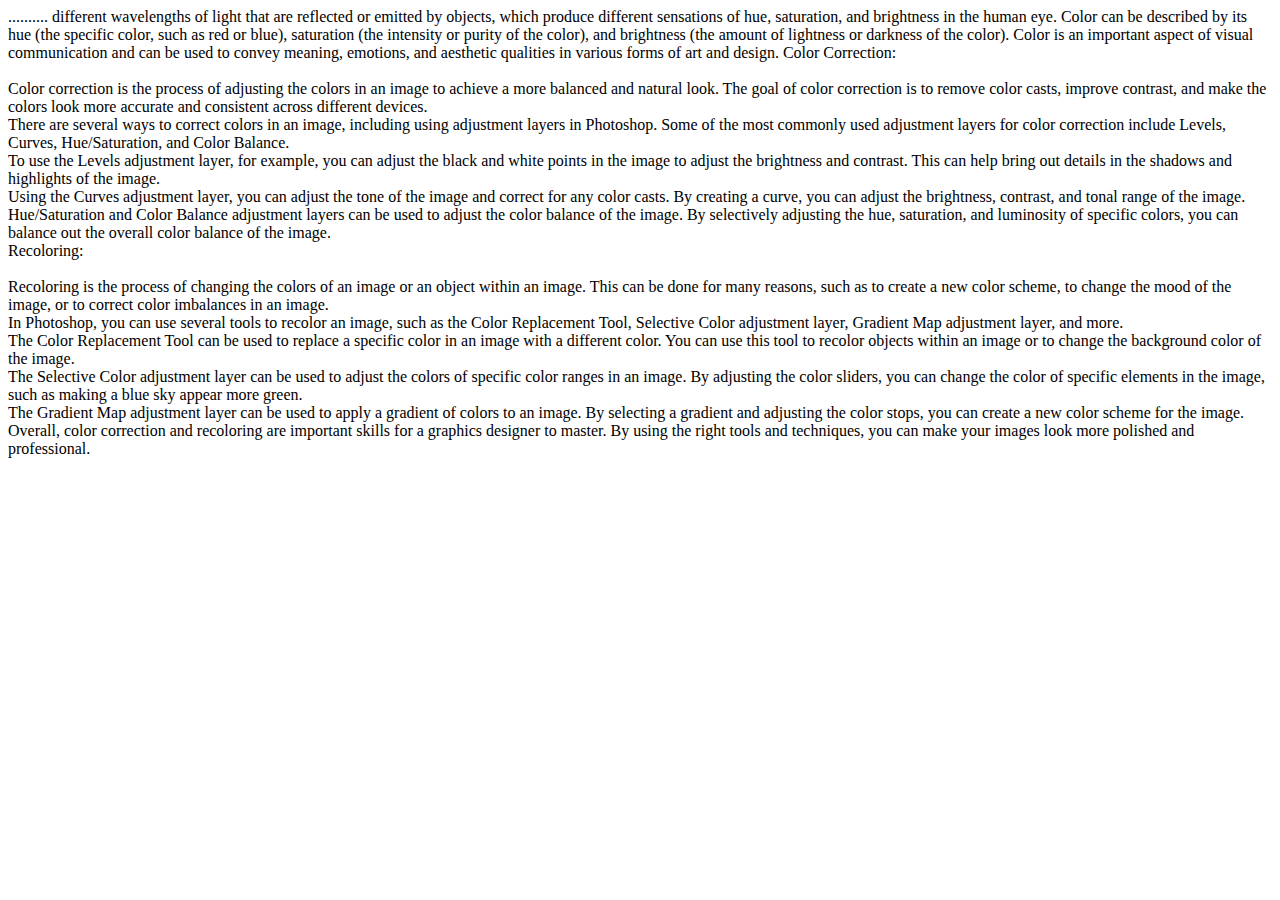
<file: web 3/Color correction.html>
<!DOCTYPE html>
<html lang="en">
  <head>
    <meta charset="UTF-8" />
    <meta http-equiv="X-UA-Compatible" content="IE=edge" />
    <meta name="viewport" content="width=device-width, initial-scale=1.0" />
    <title>Document</title>
  </head>
  <body>
    .......... different wavelengths of light that
    are reflected or emitted by objects, which produce different sensations of
    hue, saturation, and brightness in the human eye. Color can be described by
    its hue (the specific color, such as red or blue), saturation (the intensity
    or purity of the color), and brightness (the amount of lightness or darkness
    of the color). Color is an important aspect of visual communication and can
    be used to convey meaning, emotions, and aesthetic qualities in various
    forms of art and design.
    
    
    Color Correction: <br><br> 
    Color correction is the process
    of adjusting the colors in an image to achieve a more balanced and natural
    look. The goal of color correction is to remove color casts, improve
    contrast, and make the colors look more accurate and consistent across
    different devices.<br>
     There are several ways to correct colors in an image,
    including using adjustment layers in Photoshop. Some of the most commonly
    used adjustment layers for color correction include Levels, Curves,
    Hue/Saturation, and Color Balance.<br> 
    To use the Levels adjustment layer, for
    example, you can adjust the black and white points in the image to adjust
    the brightness and contrast. This can help bring out details in the shadows
    and highlights of the image.<br>
     Using the Curves adjustment layer, you can
    adjust the tone of the image and correct for any color casts. By creating a
    curve, you can adjust the brightness, contrast, and tonal range of the
    image. <br>
    Hue/Saturation and Color Balance adjustment layers can be used to
    adjust the color balance of the image. By selectively adjusting the hue,
    saturation, and luminosity of specific colors, you can balance out the
    overall color balance of the image.<br>
     Recoloring:<br><br>
      Recoloring is the process of
    changing the colors of an image or an object within an image. This can be
    done for many reasons, such as to create a new color scheme, to change the
    mood of the image, or to correct color imbalances in an image.<br>
     In Photoshop,
    you can use several tools to recolor an image, such as the Color Replacement
    Tool, Selective Color adjustment layer, Gradient Map adjustment layer, and
    more.<br>
     The Color Replacement Tool can be used to replace a specific color in
    an image with a different color. You can use this tool to recolor objects
    within an image or to change the background color of the image.<br>
     The
    Selective Color adjustment layer can be used to adjust the colors of
    specific color ranges in an image. By adjusting the color sliders, you can
    change the color of specific elements in the image, such as making a blue
    sky appear more green.<br>
     The Gradient Map adjustment layer can be used to
    apply a gradient of colors to an image. By selecting a gradient and
    adjusting the color stops, you can create a new color scheme for the image.<br>
    Overall, color correction and recoloring are important skills for a graphics
    designer to master. By using the right tools and techniques, you can make
    your images look more polished and professional.
  </body>
</html>
</file>
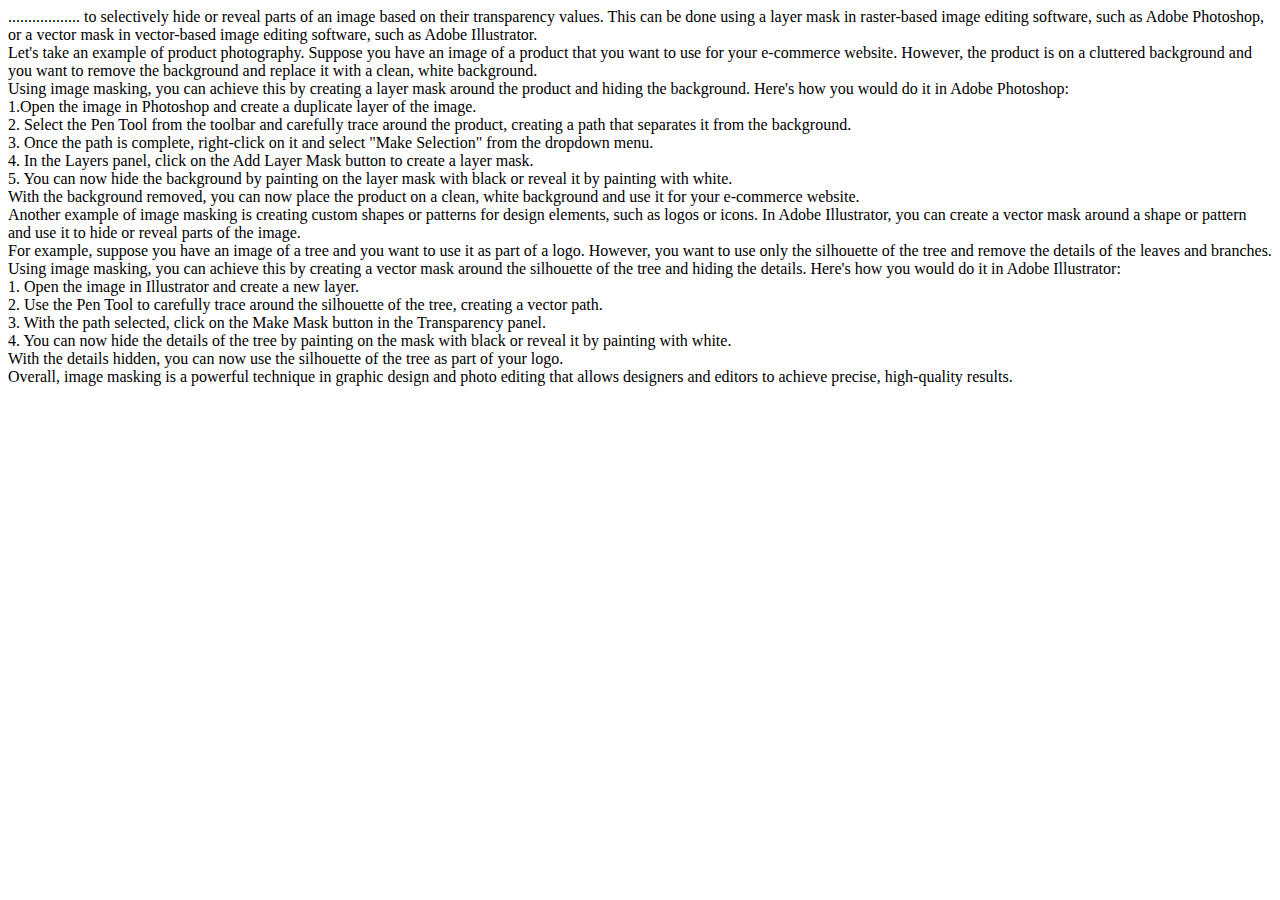
<file: web 3/Image Masking.html>
<!DOCTYPE html>
<html lang="en">
  <head>
    <meta charset="UTF-8" />
    <meta http-equiv="X-UA-Compatible" content="IE=edge" />
    <meta name="viewport" content="width=device-width, initial-scale=1.0" />
    <title>Document</title>
  </head>
  <body>
    ..................  to
    selectively hide or reveal parts of an image based on their transparency
    values. This can be done using a layer mask in raster-based image editing
    software, such as Adobe Photoshop, or a vector mask in vector-based image
    editing software, such as Adobe Illustrator. <br>
     Let's take an example of
    product photography. Suppose you have an image of a product that you want to
    use for your e-commerce website. However, the product is on a cluttered
    background and you want to remove the background and replace it with a
    clean, white background. <br> 
    Using image masking, you can achieve this by
    creating a layer mask around the product and hiding the background. Here's
    how you would do it in Adobe Photoshop: <br>
     1.Open the image in Photoshop and
    create a duplicate layer of the image. <br>
    2. Select the Pen Tool from the toolbar
    and carefully trace around the product, creating a path that separates it
    from the background. <br>
    3. Once the path is complete, right-click on it and select
    "Make Selection" from the dropdown menu. <br> 
    4. In the Layers panel, click on the
    Add Layer Mask button to create a layer mask. <br>
    5. You can now hide the
    background by painting on the layer mask with black or reveal it by painting
    with white. <br>
     With the background removed, you can now place the product on a
    clean, white background and use it for your e-commerce website. <br>
     Another
    example of image masking is creating custom shapes or patterns for design
    elements, such as logos or icons. In Adobe Illustrator, you can create a
    vector mask around a shape or pattern and use it to hide or reveal parts of
    the image. <br> 
    For example, suppose you have an image of a tree and you want to
    use it as part of a logo. However, you want to use only the silhouette of
    the tree and remove the details of the leaves and branches. <br>
     Using image
    masking, you can achieve this by creating a vector mask around the
    silhouette of the tree and hiding the details. Here's how you would do it in
    Adobe Illustrator:
    <br>
    1. Open the image in Illustrator and create a new layer. <br>
    2. Use
    the Pen Tool to carefully trace around the silhouette of the tree, creating
    a vector path. <br>
    3. With the path selected, click on the Make Mask button in the
    Transparency panel. <br>
    4. You can now hide the details of the tree by painting on
    the mask with black or reveal it by painting with white. <br>
     With the details
    hidden, you can now use the silhouette of the tree as part of your logo. <br>
    Overall, image masking is a powerful technique in graphic design and photo
    editing that allows designers and editors to achieve precise, high-quality
    results.
  </body>
</html>
</file>
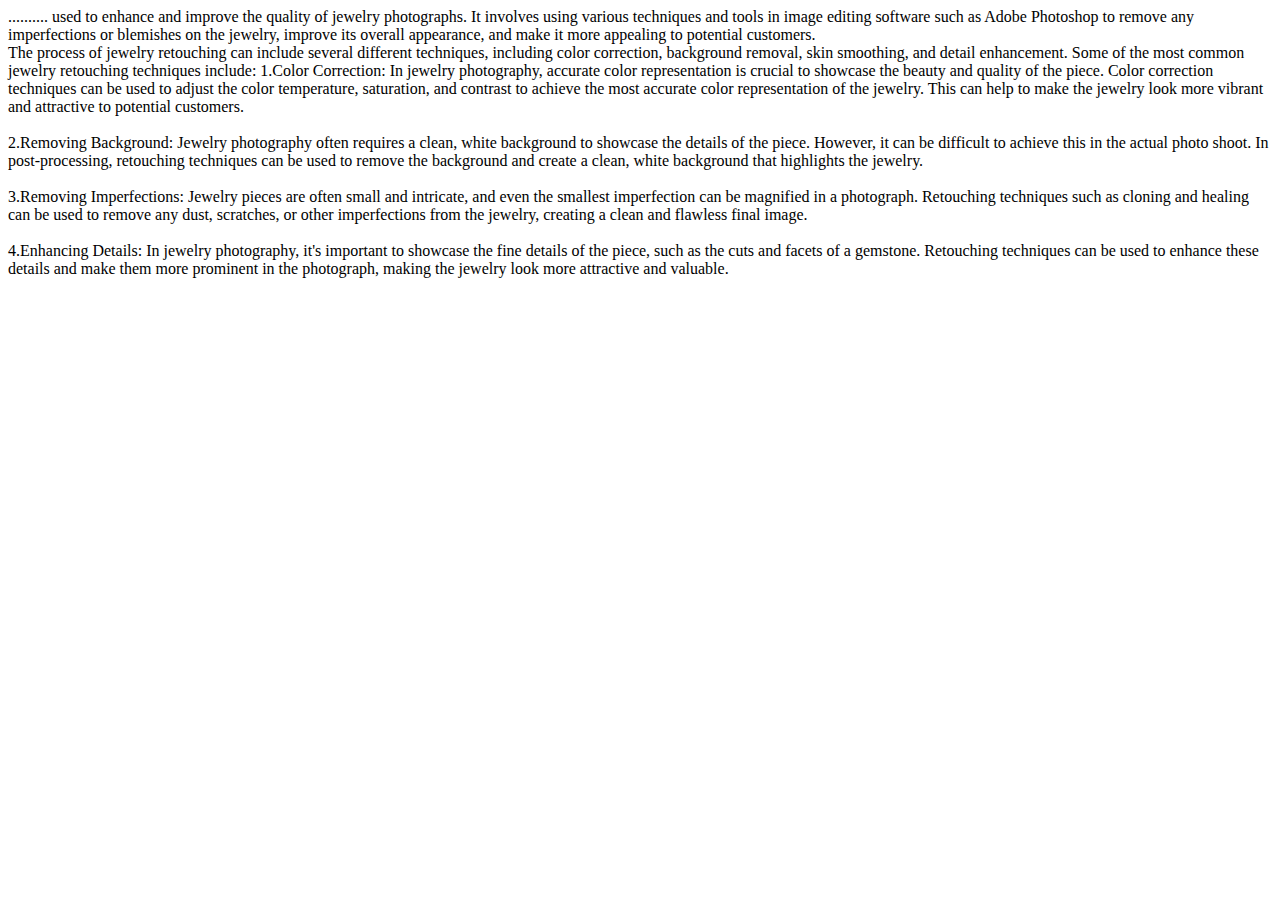
<file: web 3/jewelry.html>
<!DOCTYPE html>
<html lang="en">
  <head>
    <meta charset="UTF-8" />
    <meta http-equiv="X-UA-Compatible" content="IE=edge" />
    <meta name="viewport" content="width=device-width, initial-scale=1.0" />
    <title>Document</title>
  </head>
  <body>
    .......... used to enhance and improve the quality of jewelry photographs.
    It involves using various techniques and tools in image editing software
    such as Adobe Photoshop to remove any imperfections or blemishes on the
    jewelry, improve its overall appearance, and make it more appealing to
    potential customers. <br />
    The process of jewelry retouching can include several different techniques,
    including color correction, background removal, skin smoothing, and detail
    enhancement. Some of the most common jewelry retouching techniques include:
    1.Color Correction: In jewelry photography, accurate color representation is
    crucial to showcase the beauty and quality of the piece. Color correction
    techniques can be used to adjust the color temperature, saturation, and
    contrast to achieve the most accurate color representation of the jewelry.
    This can help to make the jewelry look more vibrant and attractive to
    potential customers. <br /><br />
    2.Removing Background: Jewelry photography often requires a clean, white
    background to showcase the details of the piece. However, it can be
    difficult to achieve this in the actual photo shoot. In post-processing,
    retouching techniques can be used to remove the background and create a
    clean, white background that highlights the jewelry. <br /><br />
    3.Removing Imperfections: Jewelry pieces are often small and intricate, and
    even the smallest imperfection can be magnified in a photograph. Retouching
    techniques such as cloning and healing can be used to remove any dust,
    scratches, or other imperfections from the jewelry, creating a clean and
    flawless final image. <br /><br />
    4.Enhancing Details: In jewelry photography, it's important to showcase the
    fine details of the piece, such as the cuts and facets of a gemstone.
    Retouching techniques can be used to enhance these details and make them
    more prominent in the photograph, making the jewelry look more attractive
    and valuable.
  </body>
</html>
</file>
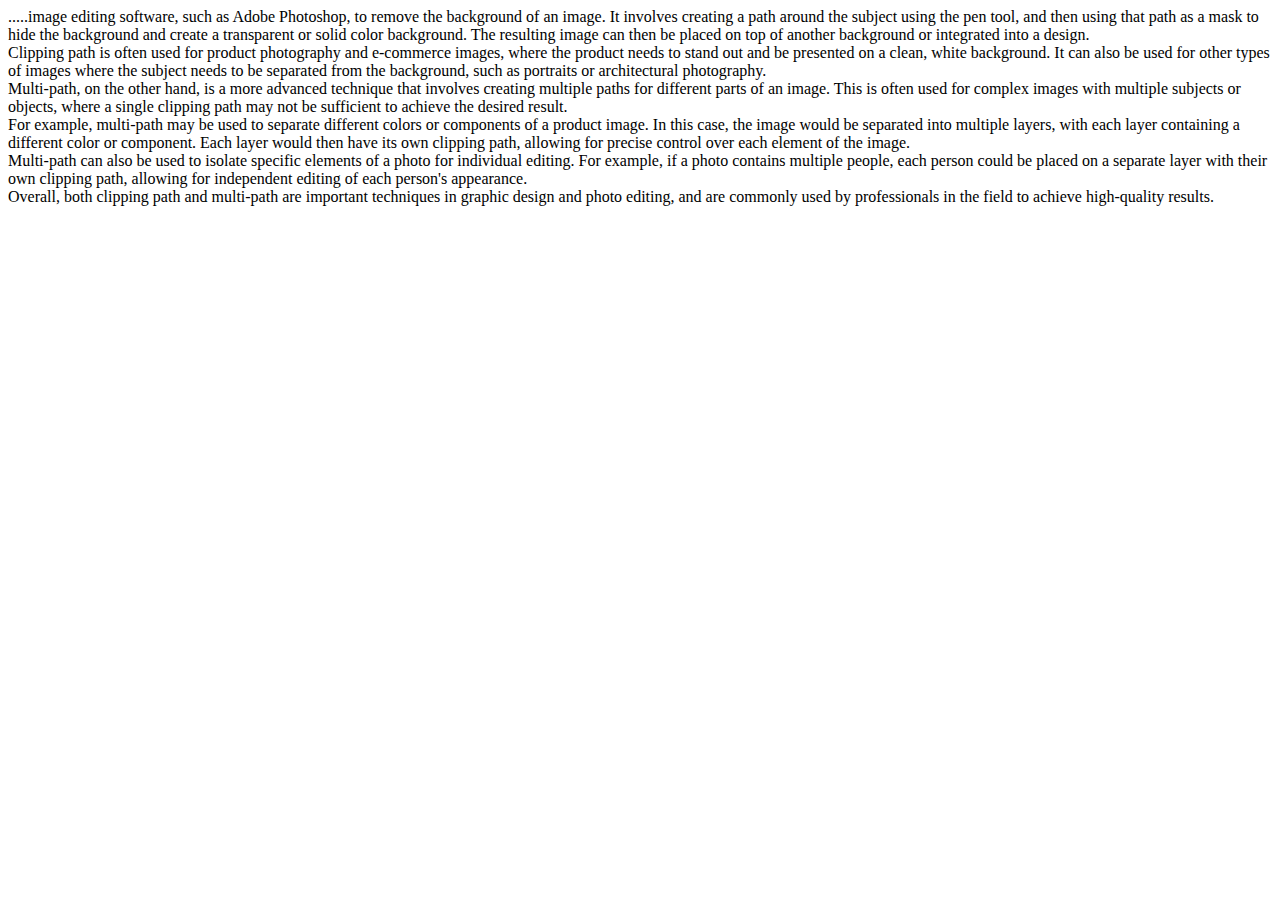
<file: web 3/Multi-path.html>
<!DOCTYPE html>
<html lang="en">
  <head>
    <meta charset="UTF-8" />
    <meta http-equiv="X-UA-Compatible" content="IE=edge" />
    <meta name="viewport" content="width=device-width, initial-scale=1.0" />
    <title>Document</title>
  </head>
  <body>
    .....image editing software, such as Adobe Photoshop, to remove the
    background of an image. It involves creating a path around the subject using
    the pen tool, and then using that path as a mask to hide the background and
    create a transparent or solid color background. The resulting image can then
    be placed on top of another background or integrated into a design. <br>
    
     Clipping
    path is often used for product photography and e-commerce images, where the
    product needs to stand out and be presented on a clean, white background. It
    can also be used for other types of images where the subject needs to be
    separated from the background, such as portraits or architectural
    photography.
     <br> Multi-path, on the other hand, is a more advanced technique
    that involves creating multiple paths for different parts of an image. This
    is often used for complex images with multiple subjects or objects, where a
    single clipping path may not be sufficient to achieve the desired result.
    <br>
    For example, multi-path may be used to separate different colors or
    components of a product image. In this case, the image would be separated
    into multiple layers, with each layer containing a different color or
    component. Each layer would then have its own clipping path, allowing for
    precise control over each element of the image. <br> Multi-path can also be used
    to isolate specific elements of a photo for individual editing. For example,
    if a photo contains multiple people, each person could be placed on a
    separate layer with their own clipping path, allowing for independent
    editing of each person's appearance. <br> Overall, both clipping path and
    multi-path are important techniques in graphic design and photo editing, and
    are commonly used by professionals in the field to achieve high-quality
    results.
</html>
</file>
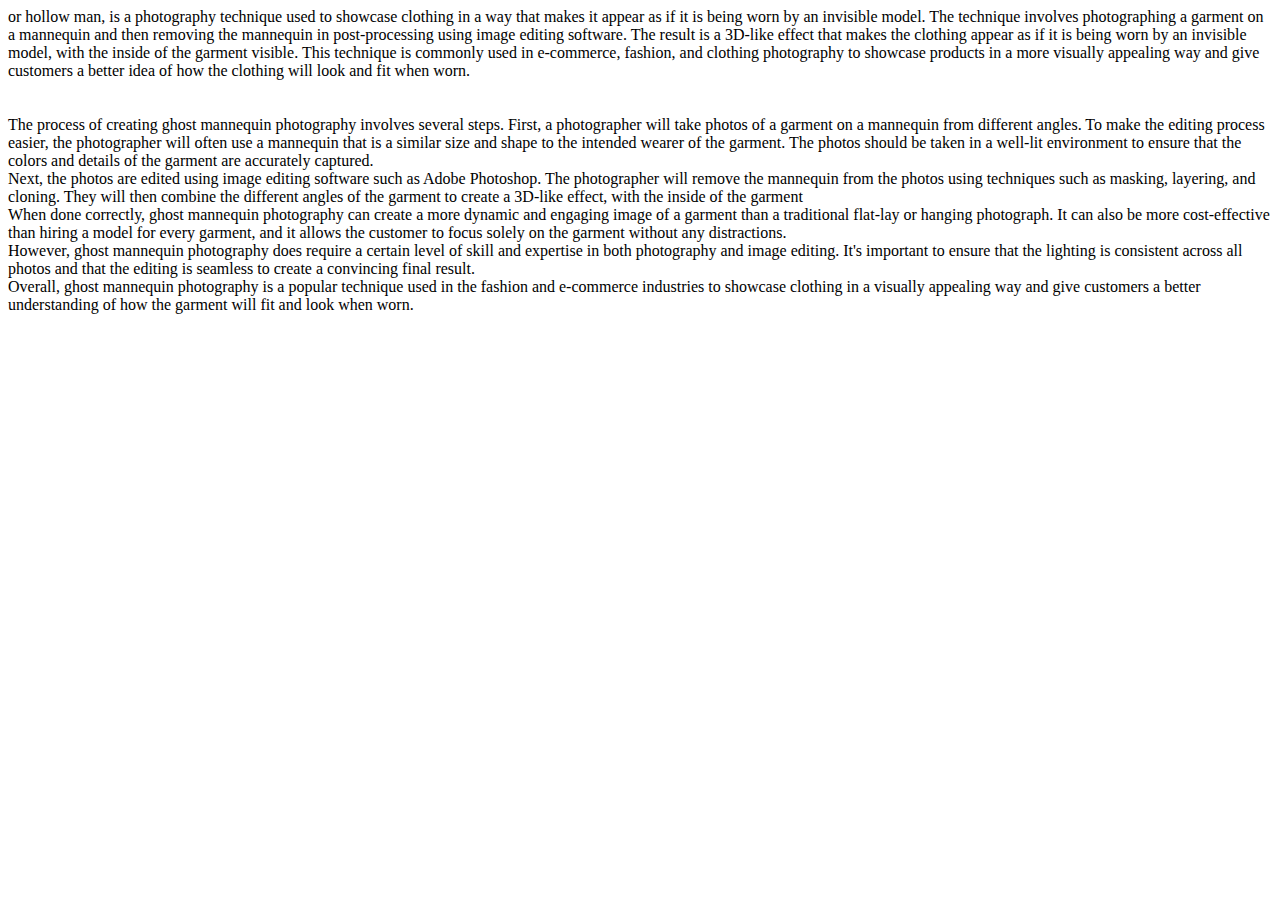
<file: web 3/Neck Joint.html>
<!DOCTYPE html>
<html lang="en">
  <head>
    <meta charset="UTF-8" />
    <meta http-equiv="X-UA-Compatible" content="IE=edge" />
    <meta name="viewport" content="width=device-width, initial-scale=1.0" />
    <title>Document</title>
  </head>
  <body>
    or hollow man, is a photography technique used to showcase clothing in a way
    that makes it appear as if it is being worn by an invisible model. The
    technique involves photographing a garment on a mannequin and then removing
    the mannequin in post-processing using image editing software. The result is
    a 3D-like effect that makes the clothing appear as if it is being worn by an
    invisible model, with the inside of the garment visible. This technique is
    commonly used in e-commerce, fashion, and clothing photography to showcase
    products in a more visually appealing way and give customers a better idea
    of how the clothing will look and fit when worn.
    <br /><br /><br />
    The process of creating ghost mannequin photography involves several steps.
    First, a photographer will take photos of a garment on a mannequin from
    different angles. To make the editing process easier, the photographer will
    often use a mannequin that is a similar size and shape to the intended
    wearer of the garment. The photos should be taken in a well-lit environment
    to ensure that the colors and details of the garment are accurately
    captured. <br />
    Next, the photos are edited using image editing software such as Adobe
    Photoshop. The photographer will remove the mannequin from the photos using
    techniques such as masking, layering, and cloning. They will then combine
    the different angles of the garment to create a 3D-like effect, with the
    inside of the garment <br />
    When done correctly, ghost mannequin photography can create a more dynamic
    and engaging image of a garment than a traditional flat-lay or hanging
    photograph. It can also be more cost-effective than hiring a model for every
    garment, and it allows the customer to focus solely on the garment without
    any distractions. <br />
    However, ghost mannequin photography does require a certain level of skill
    and expertise in both photography and image editing. It's important to
    ensure that the lighting is consistent across all photos and that the
    editing is seamless to create a convincing final result. <br />
    Overall, ghost mannequin photography is a popular technique used in the
    fashion and e-commerce industries to showcase clothing in a visually
    appealing way and give customers a better understanding of how the garment
    will fit and look when worn.
  </body>
</html>
</file>
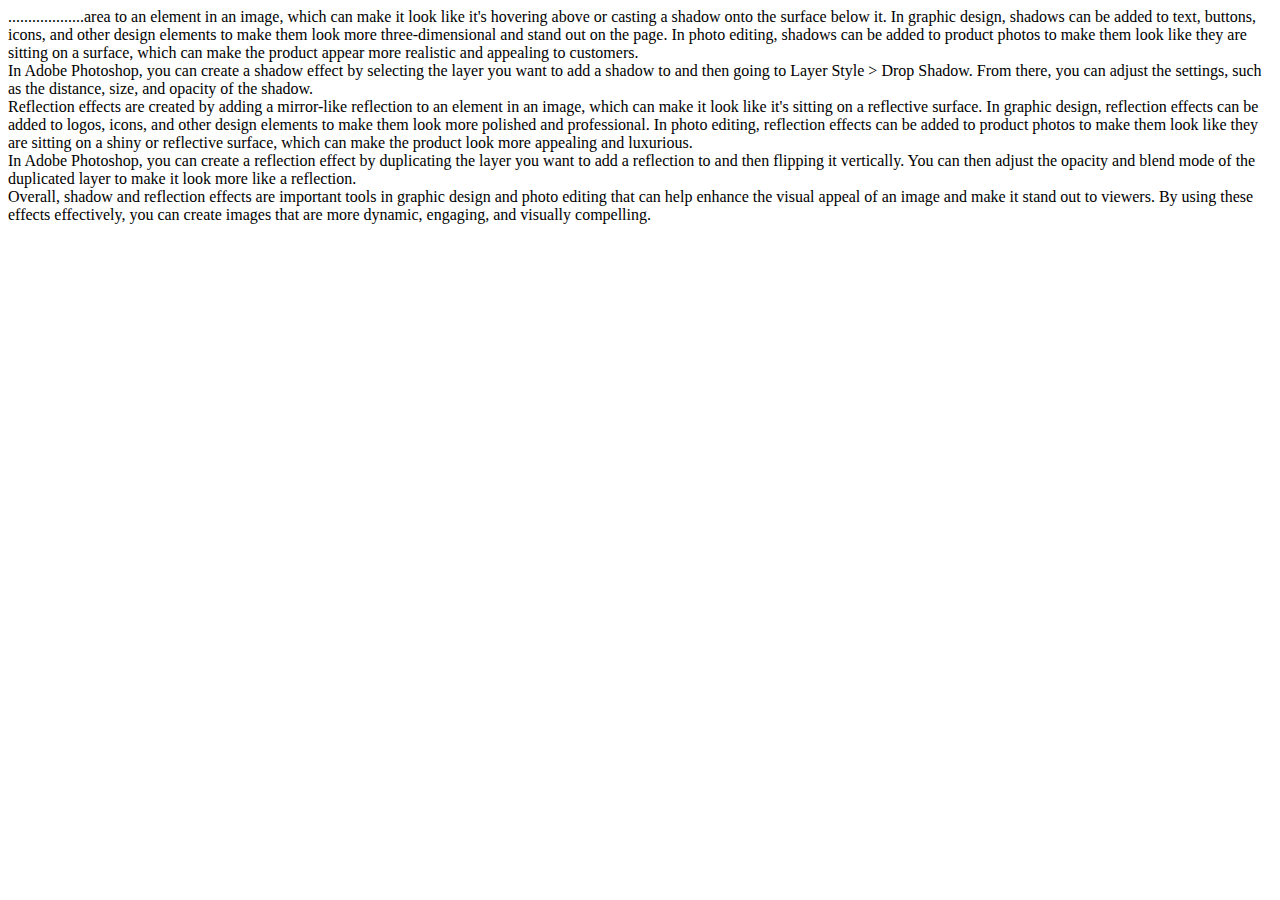
<file: web 3/Shadow Reflection.html>
<!DOCTYPE html>
<html lang="en">
  <head>
    <meta charset="UTF-8" />
    <meta http-equiv="X-UA-Compatible" content="IE=edge" />
    <meta name="viewport" content="width=device-width, initial-scale=1.0" />
    <title>Document</title>
  </head>
  <body>
    ...................area to an element in an image, which can make it look
    like it's hovering above or casting a shadow onto the surface below it. In
    graphic design, shadows can be added to text, buttons, icons, and other
    design elements to make them look more three-dimensional and stand out on
    the page. In photo editing, shadows can be added to product photos to make
    them look like they are sitting on a surface, which can make the product
    appear more realistic and appealing to customers. <br />
    In Adobe Photoshop, you can create a shadow effect by selecting the layer
    you want to add a shadow to and then going to Layer Style > Drop Shadow.
    From there, you can adjust the settings, such as the distance, size, and
    opacity of the shadow. <br />
    Reflection effects are created by adding a mirror-like reflection to an
    element in an image, which can make it look like it's sitting on a
    reflective surface. In graphic design, reflection effects can be added to
    logos, icons, and other design elements to make them look more polished and
    professional. In photo editing, reflection effects can be added to product
    photos to make them look like they are sitting on a shiny or reflective
    surface, which can make the product look more appealing and luxurious.
    <br />
    In Adobe Photoshop, you can create a reflection effect by duplicating the
    layer you want to add a reflection to and then flipping it vertically. You
    can then adjust the opacity and blend mode of the duplicated layer to make
    it look more like a reflection. <br />
    Overall, shadow and reflection effects are important tools in graphic design
    and photo editing that can help enhance the visual appeal of an image and
    make it stand out to viewers. By using these effects effectively, you can
    create images that are more dynamic, engaging, and visually compelling.
  </body>
</html>
</file>
